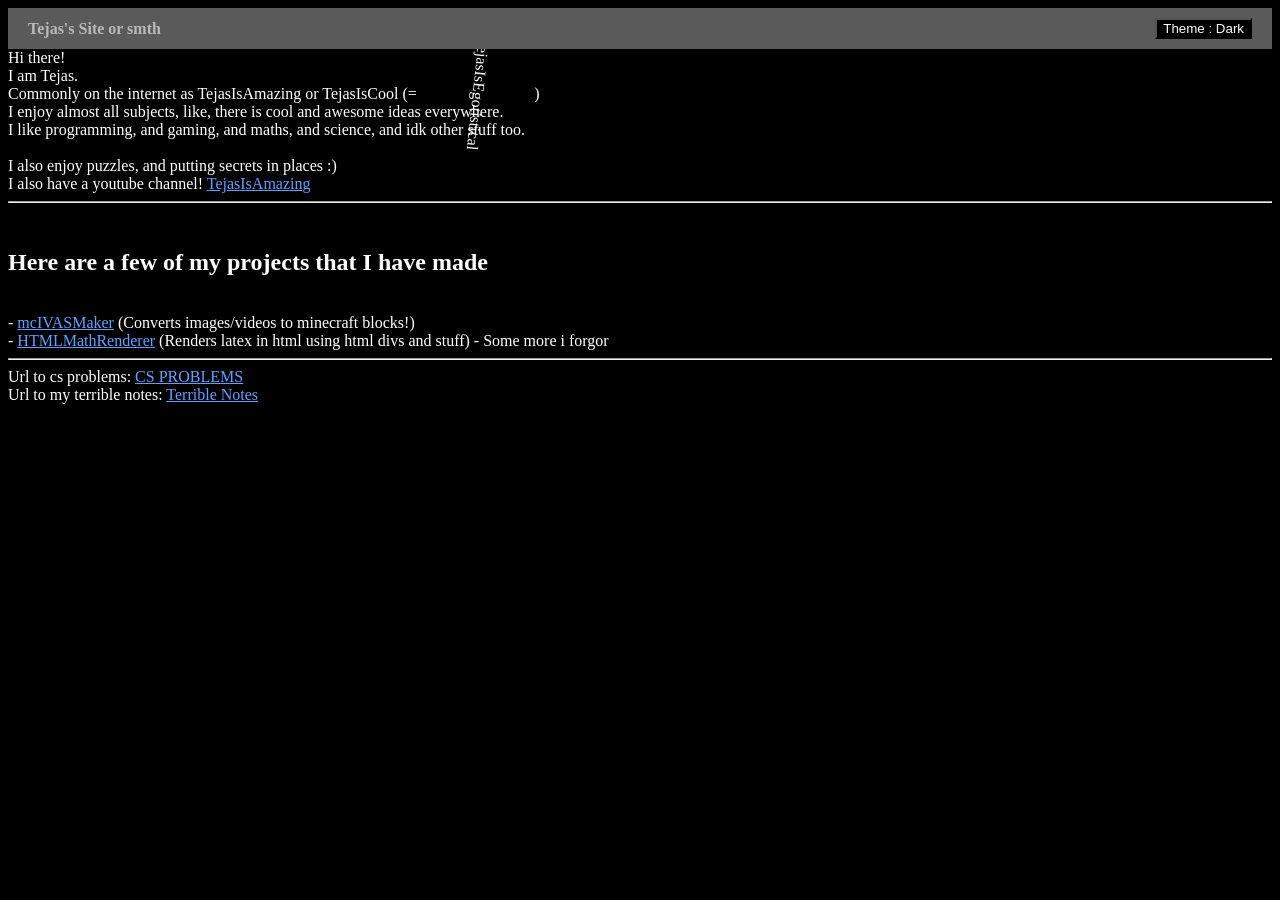
<file: index.html>
<!doctype html>
<html lang="en">
	<head>
		<!-- Google tag (gtag.js) -->
		<script async src="https://www.googletagmanager.com/gtag/js?id=G-NPMM9KL5KL"></script>
		<script>
			window.dataLayer = window.dataLayer || [];
			function gtag() {
				dataLayer.push(arguments);
			}
			gtag("js", new Date());

			gtag("config", "G-NPMM9KL5KL");
		</script>
		<meta charset="UTF-8" />
		<script src="./index.js" defer></script>
        <link rel="stylesheet" href="./style.css">
		<meta name="viewport" content="width=device-width, initial-scale=1.0" />
		<title>Tejas' Site</title>
	</head>
	<body>
		<div class="navbar">
			<div class="title">Tejas's Site or smth</div>
			<div class="links">
				<button onclick="change_theme()" id="theme_changer">Theme : Dark</button>
			</div>
		</div>
		Hi there! <br />
		I am Tejas.<br />
		Commonly on the internet as TejasIsAmazing or TejasIsCool (= <span id="tejasisegotistical" style="display: inline-block">TejasIsEgotistical</span>)<br />
		I enjoy almost all subjects, like, there is cool and awesome ideas everywhere.<br />
		I like programming, and gaming, and maths, and science, and idk other stuff too.<br /><br />
		I also enjoy puzzles, and putting secrets in places <span id="smiley" style="display: inline-block">:)</span><br />
		I also have a youtube channel! <a href="https://www.youtube.com/channel/UCGMgHqeOdR_I_7jkE9JE9nA">TejasIsAmazing</a>
		<script src="https://apis.google.com/js/platform.js"></script>
		<div class="g-ytsubscribe" data-channelid="UCGMgHqeOdR_I_7jkE9JE9nA" data-layout="full" data-count="default"></div>
		<hr />
		<div style="white-space: pre-line">
			<h2>Here are a few of my projects that I have made</h2>
			- <a href="https://github.com/TejasIsCool/mcIVASmaker">mcIVASMaker</a> (Converts images/videos to minecraft blocks!)
			- <a href="https://github.com/TejasIsCool/HTMLMathRenderer">HTMLMathRenderer</a> (Renders latex in html using html divs and stuff) - Some more i forgor
		</div>

		<!-- Url to math problems: 
    <a href="./mathproblems/index.html">mathproblems</a> -->
		<hr />
		Url to cs problems:
		<a href="./csproblems/index.html">CS PROBLEMS</a>
		<br>
		Url to my terrible notes:
		<a href="./notes/index.html">Terrible Notes</a>

		<script></script>
	</body>
</html>
</file>
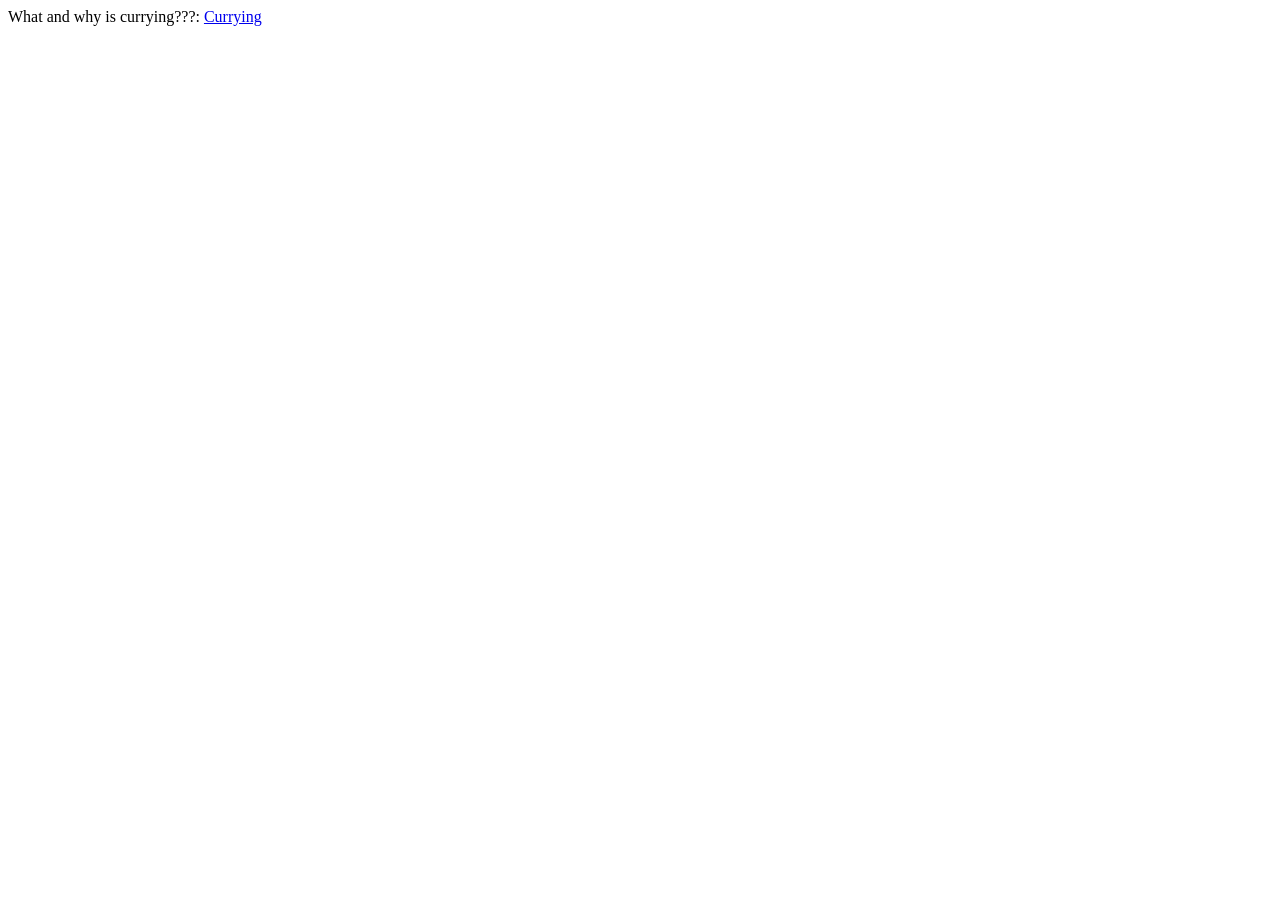
<file: csproblems/index.html>
<!DOCTYPE html>
<html lang="en">
<head>
    <!-- Google tag (gtag.js) -->
    <script async src="https://www.googletagmanager.com/gtag/js?id=G-NPMM9KL5KL"></script>
    <script>
      window.dataLayer = window.dataLayer || [];
      function gtag(){dataLayer.push(arguments);}
      gtag('js', new Date());
    
      gtag('config', 'G-NPMM9KL5KL');
    </script>
    <meta charset="UTF-8">
    <meta name="viewport" content="width=device-width, initial-scale=1.0">
    <title>CS Problems</title>
</head>
<body>
    What and why is currying???: 
    <a href="./currying/index.html">Currying</a>
</body>
</html>
</file>
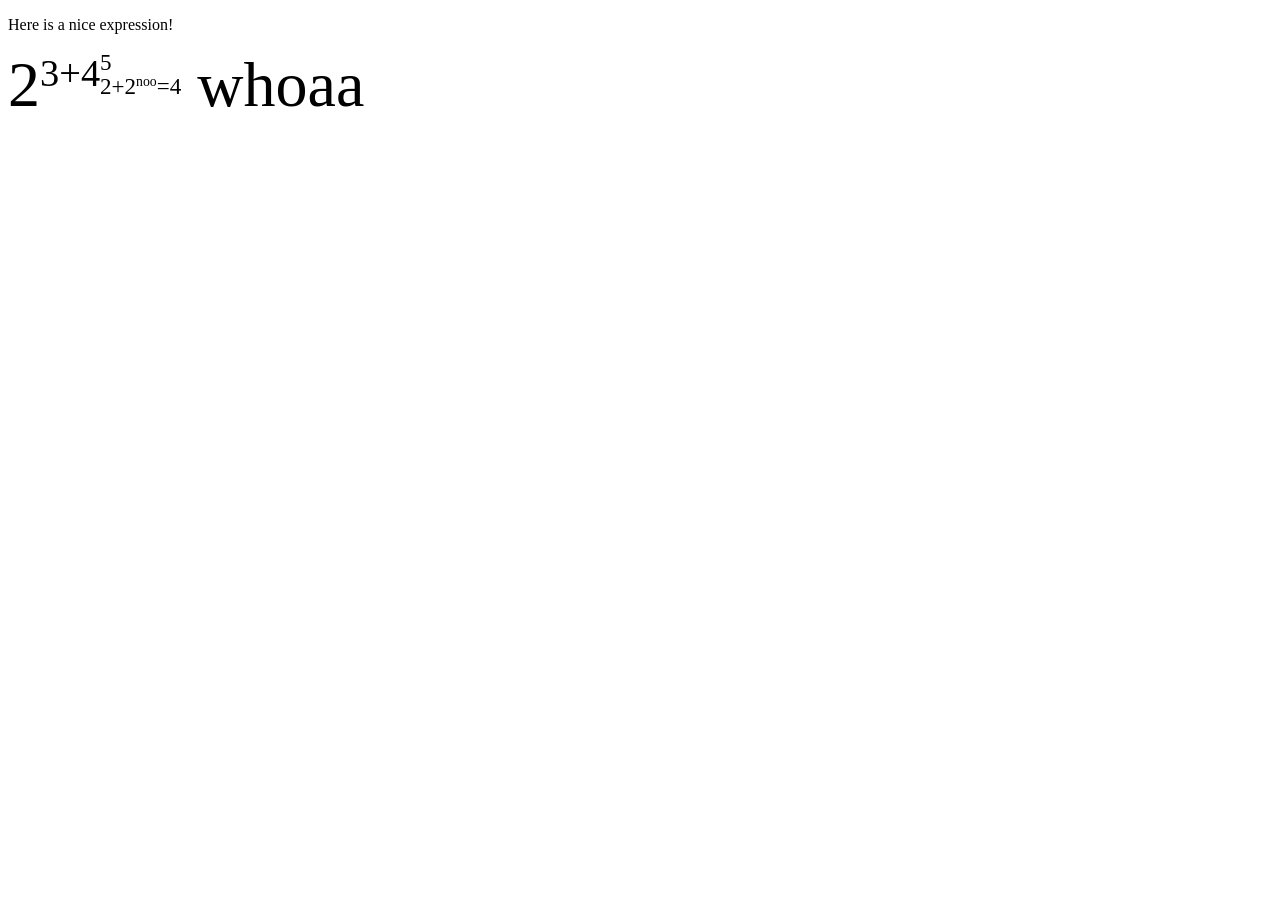
<file: MathEngine/index.html>
<!DOCTYPE html>
<html lang="en">
<head>
    <meta charset="UTF-8">
    <meta name="viewport" content="width=device-width, initial-scale=1.0">
    <title>MathEngineTest ground!</title>
    <script src="main.js" defer></script>
</head>
<body>
    <p>
        Here is a nice expression!
    </p>
    <div id="Expression1"></div>
</body>
</html>
</file>
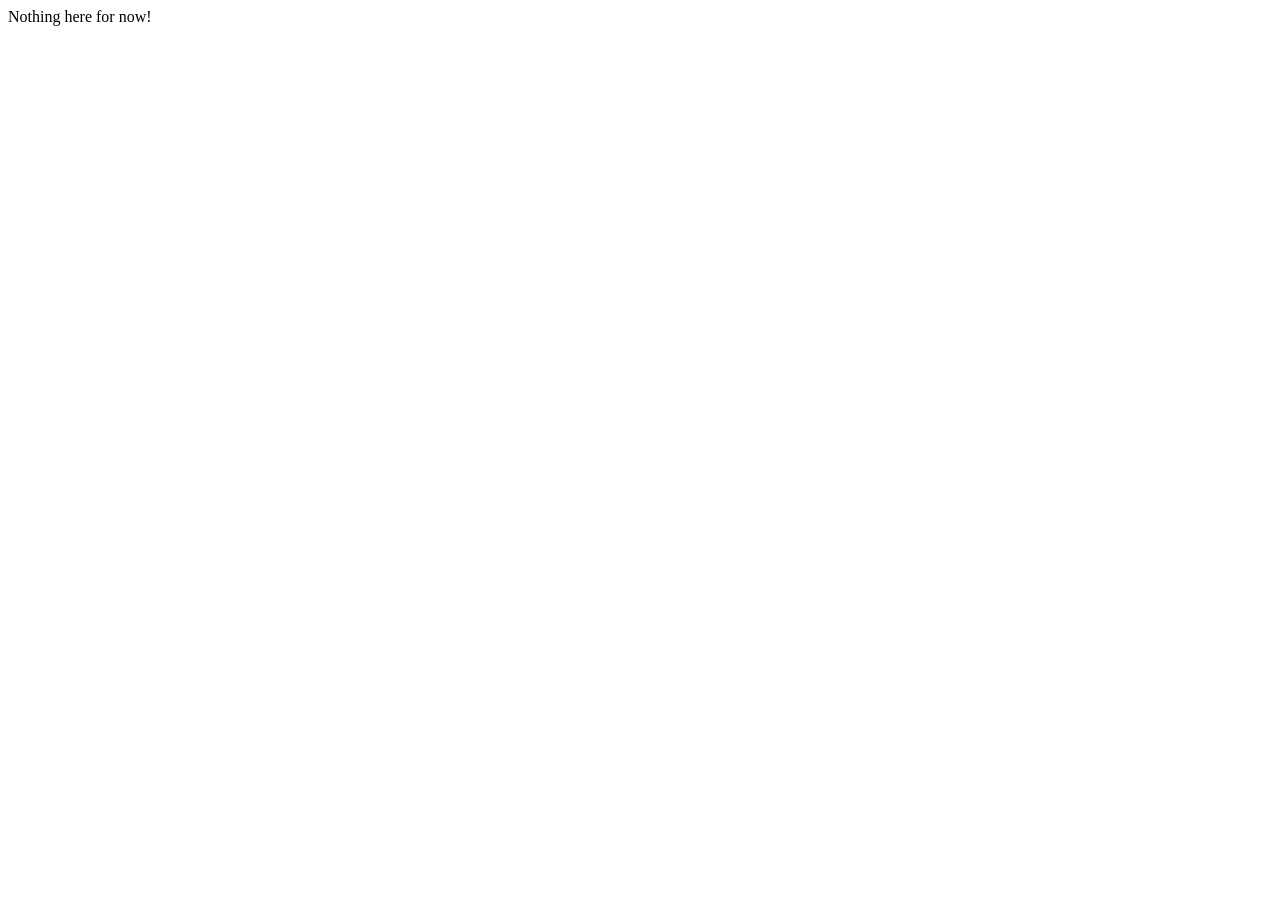
<file: mathproblems/index.html>
<!DOCTYPE html>
<html lang="en">
<head>
    <!-- Google tag (gtag.js) -->
    <script async src="https://www.googletagmanager.com/gtag/js?id=G-NPMM9KL5KL"></script>
    <script>
      window.dataLayer = window.dataLayer || [];
      function gtag(){dataLayer.push(arguments);}
      gtag('js', new Date());
    
      gtag('config', 'G-NPMM9KL5KL');
    </script>
    <meta charset="UTF-8">
    <meta name="viewport" content="width=device-width, initial-scale=1.0">
    <title>Math Problems</title>
</head>
<body>
    Nothing here for now!
    <!-- CMI P5 bounded differentiable function: 
    <a href="./cmip5-differentiableboundedfunction/index.html">cmip5-differentiableboundedfunction</a> -->
</body>
</html>
</file>
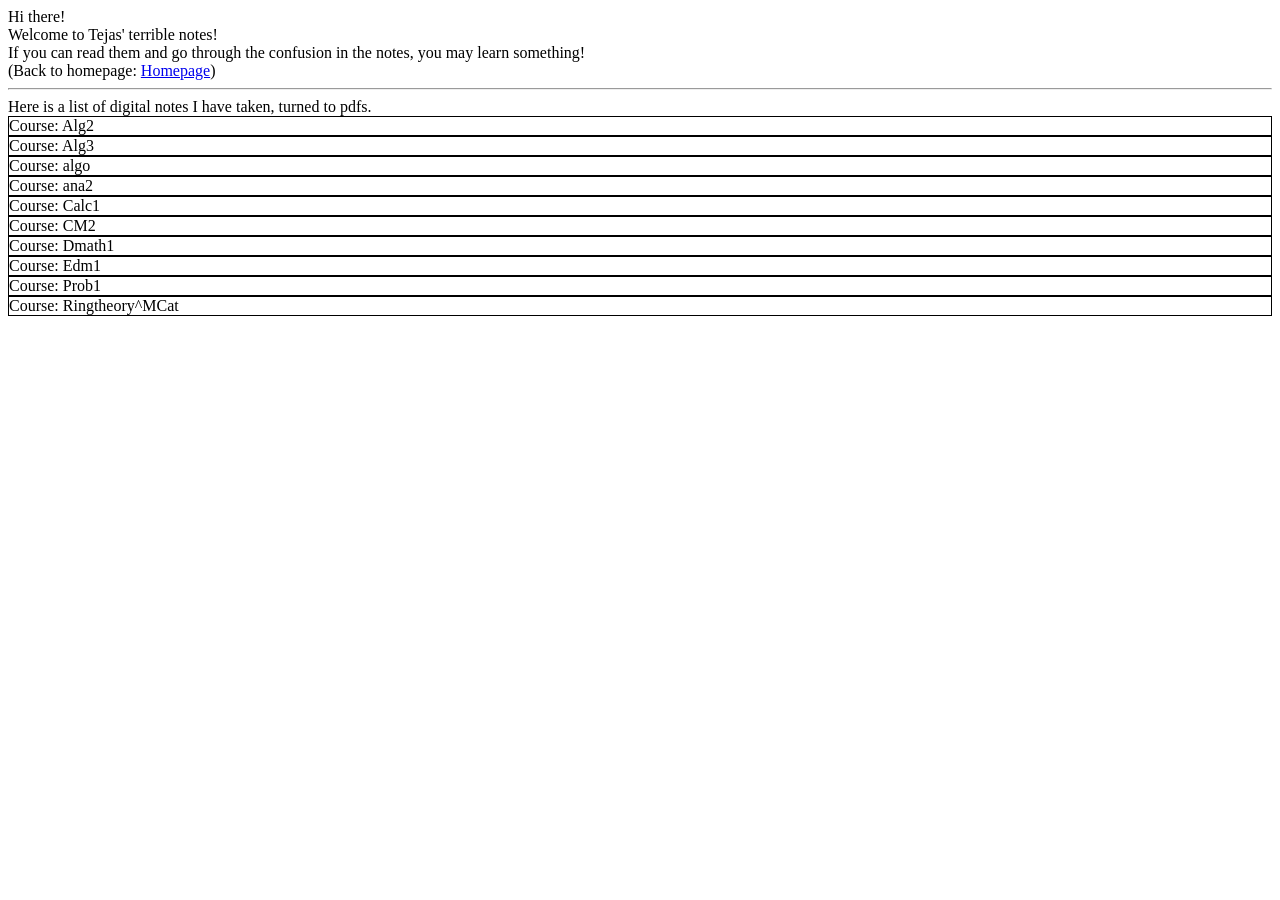
<file: notes/index.html>
<!DOCTYPE html>
<html lang="en">
<head>
    <meta charset="UTF-8">
    <meta name="viewport" content="width=device-width, initial-scale=1.0">
    <title>Terrible notes</title>
    <script src="./notes.js"></script>
    <link rel="stylesheet" href="./style.css">
</head>
<body>
    Hi there!<br>
    Welcome to Tejas' terrible notes!<br>
    If you can read them and go through the confusion in the notes, you may learn something! <br>
    (Back to homepage: <a href="../index.html">Homepage</a>)
    <hr>
    Here is a list of digital notes I have taken, turned to pdfs.
    <div id="notes"></div>
</body>
</html>
</file>
<file: style.css>
.navbar {
    display: flex;
    justify-content: space-between;
    align-items: center;
    background-color: #5a5a5a;
    color: #b9b9b9;
    padding: 10px 20px;
    position: sticky;
    top: 0;
    left: 0;
    right: 0;
    z-index: 9999;

    .title {
        font-size: 16px;
        font-weight: bold;
    }

    .links {
        display: flex;
        gap: 10px;

        a {
            color: #b9b9b9;
            text-decoration: none;
            font-weight: bold;
            padding-right: 6px;
            border-right-style: solid;
        }

        .last {
            border-right-style: none;
        }
    }
}

.content {
    margin-top: 50px;
}

.multiline {
    white-space: pre-wrap;
}

.subscript {
    vertical-align: sub;
}

.small {
    font-size: 12px;
}

/* <link rel="stylesheet" href="https://cdn.jsdelivr.net/npm/katex@0.16.11/dist/katex.min.css"> */
@import url('https://cdn.jsdelivr.net/npm/computer-modern@0.1.3/index.css');

body {
    font-family: 'Roboto', serif;
}

m-eq {
    font-family: 'KaTeX_Main', serif;
}

a:link, a:visited {
  color: #62a1ff; /* Bright blue */
}



/* Enable soft wrapping for code blocks */
pre[class*="language-"],
code[class*="language-"] {
  white-space: pre-wrap !important; /* Preserves indentation/newlines, but wraps long lines */
  word-break: break-word !important; /* Prevents overflow from long unbroken tokens */
  max-width: 100% !important;
  box-sizing: border-box !important;
}

/* Ensure the command-line plugin prompt adjusts properly to wrapped lines */
/* Keep original pre wrapping off to avoid prompt misalignment */
pre.command-line,
pre.command-line code {
  white-space: pre !important;
  word-break: normal !important;
  overflow-x: auto !important; /* Smooth scroll fallback on tiny screens */
}

/* Fluidly scale down code font size on mobile */
@media (max-width: 600px) {
  pre.command-line,
  pre.command-line code,
  .command-line-prompt {
    font-size: 11px !important;
    line-height: 1.35 !important;
  }
}

@media (max-width: 380px) {
  pre.command-line,
  pre.command-line code,
  .command-line-prompt {
    font-size: 9.5px !important;
  }
}

pre[class*="language-"] {
  overflow: visible !important;
}

.type-hover {
  position: relative;
  cursor: help;
  text-decoration: underline dotted #6e7681;
}

.type-hover:hover::after {
  content: attr(data-type);
  position: absolute;
  /* Positions below the token so it won't clip off the top edge */
  top: calc(100% + 6px);
  left: 0;
  
  background: #111111;
  color: #7ec6ed;
  font-family: Consolas, "Fira Code", monospace;
  font-size: 12px;
  line-height: 1.4;
  padding: 4px 8px;
  border: 1px solid #454545;
  border-radius: 4px;
  white-space: pre;
  z-index: 99999;   
  pointer-events: none;
  box-shadow: 0 5px 10px rgba(100, 100, 200, 0.5);
}
</file>
<file: notes/style.css>
.course {
    border: 1px solid black;
}

.course-text {
    cursor: pointer;
    -webkit-user-select: none;
    user-select: none;
}

.topics-wrapper {
    display: grid;
    grid-template-rows: 0fr;
    transition: grid-template-rows 0.3s ease;
}

.course.open .topics-wrapper {
    grid-template-rows: 1fr;
}

.topics-inner {
    min-height: 0;
    overflow: hidden;
}

.topic {
    padding-left: 2%;
}
</file>
